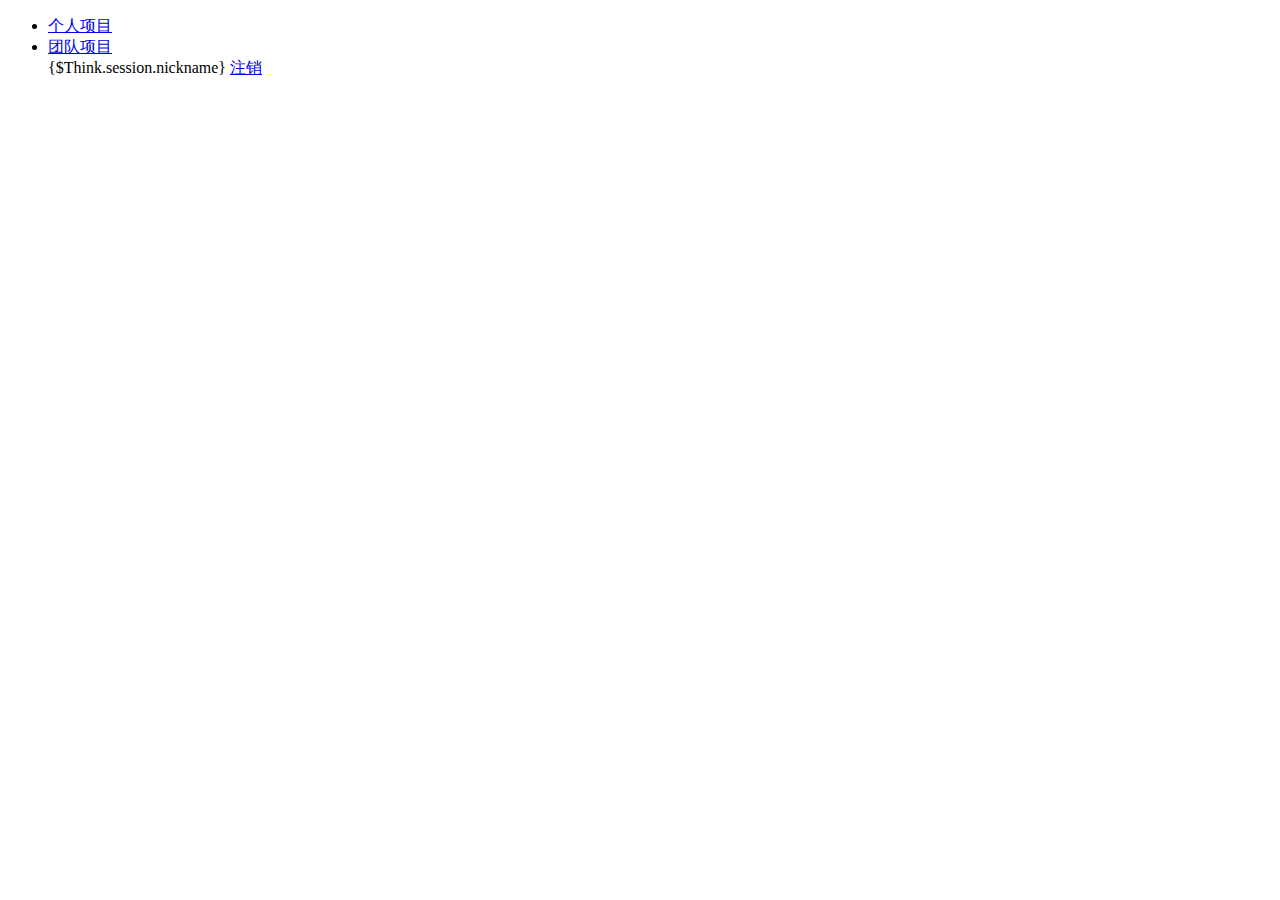
<file: Home/Tpl/Index/index.html>
<!DOCTYPE html>
<html>
    <head>
        <title>用户交单系统</title>
    <load href="__PUBLIC__/Css/jquery-ui/jquery-ui-1.10.2.custom.min.css"/>
    <load href="__PUBLIC__/Js/jquery-1.9.1.js"/>
    <load href="__PUBLIC__/Js/jquery-ui-1.10.2.custom.min.js"/>
    <load href="__PUBLIC__/Css/main.css"/>
    <meta http-equiv="Content-Type" content="text/html; charset=UTF-8">
    <script>
        $(function() {
            $("#tabs").tabs();
        });
    </script>
</head>
<body>
    <div class="main" id="tabs">
        <ul>
            <li><a href="__APP__/Project/Single">个人项目</a></li>
            <li><a href="__APP__/Project/Group">团队项目</a></li>
            <div class="logout">
                {$Think.session.nickname} <a href="__URL__/gone">注销</a>
            </div>
        </ul>
    </div>

</body>
</html>
</file>
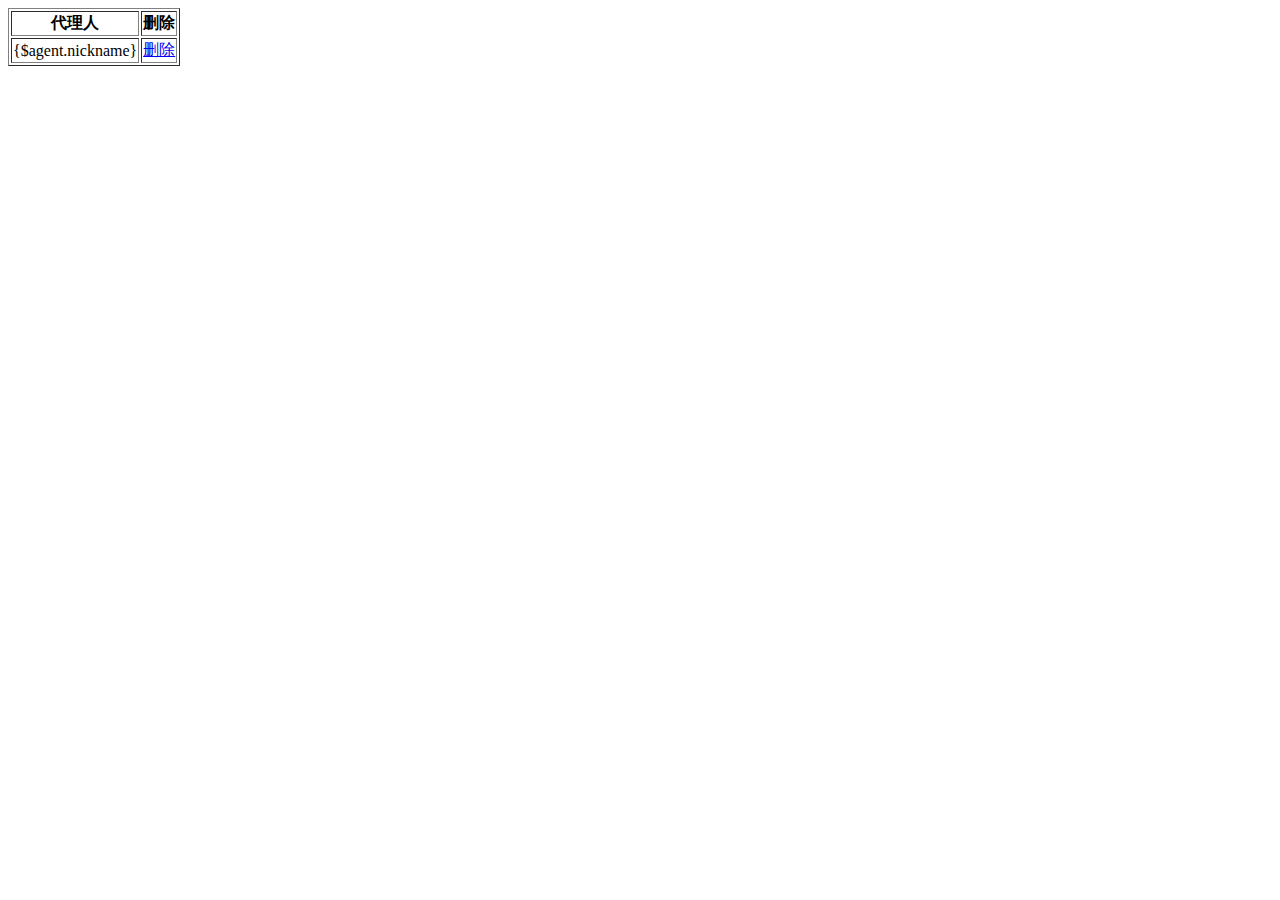
<file: Home/Tpl/Member/ShowAgent.html>
<!--
To change this template, choose Tools | Templates
and open the template in the editor.
-->
<!DOCTYPE html>
<html>
    <head>
        <title></title>
        <meta http-equiv="Content-Type" content="text/html; charset=UTF-8">
    </head>
    <body>
        <div class="agent">
            <table border="1">
                <thead>
                    <tr>
                        <th>代理人</th>
                        <th>删除</th>
                    </tr>
                </thead>
                <tbody>
                <volist id="agent" name="agent">
                    <tr>
                        <td>{$agent.nickname}</td>
                        <td><a href="__URL__/DelBinding/agent_id/{$agent.id}/user_id/{$Think.session.id}">删除</a></td>
                    </tr>
                </volist>
                </tbody>
            </table>

        </div>
    </body>
</html>
</file>
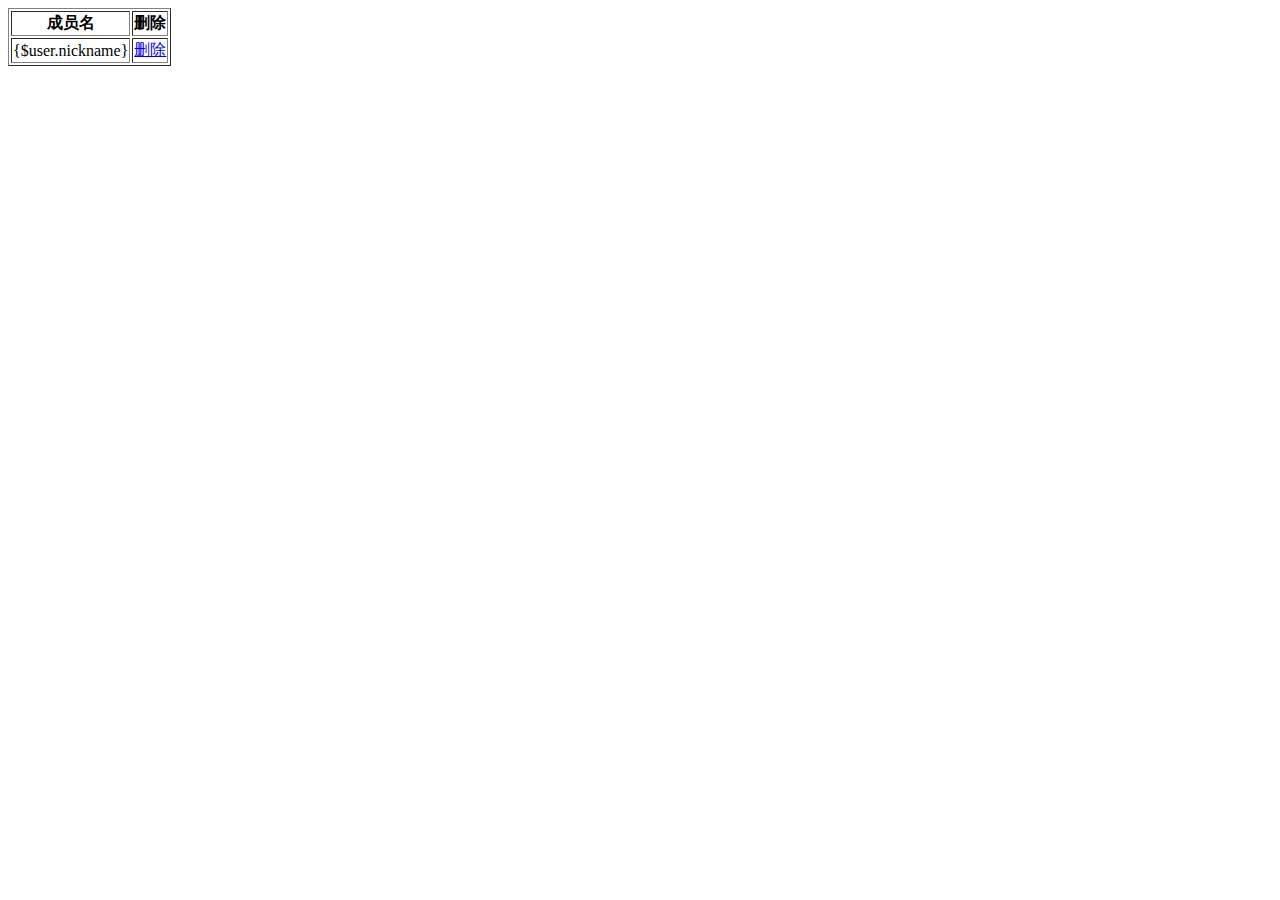
<file: Home/Tpl/Member/ShowMember.html>
<!--
To change this template, choose Tools | Templates
and open the template in the editor.
-->
<!DOCTYPE html>
<html>
    <head>
        <title></title>
        <meta http-equiv="Content-Type" content="text/html; charset=UTF-8">
    </head>
    <body>
        <div class="member">
            <table border="1">
                <thead>
                    <tr>
                        <th>成员名</th>
                        <th>删除</th>
                    </tr>
                </thead>
                <tbody>
                <volist id="user" name="user">
                    <tr>
                        <td>{$user.nickname}</td>
                        <td><a href="__URL__/DelBinding/agent_id/{$Think.session.id}/user_id/{$user.id}">删除</a></td>
                    </tr>
                </volist>
                </tbody>
            </table>

        </div>
    </body>
</html>
</file>
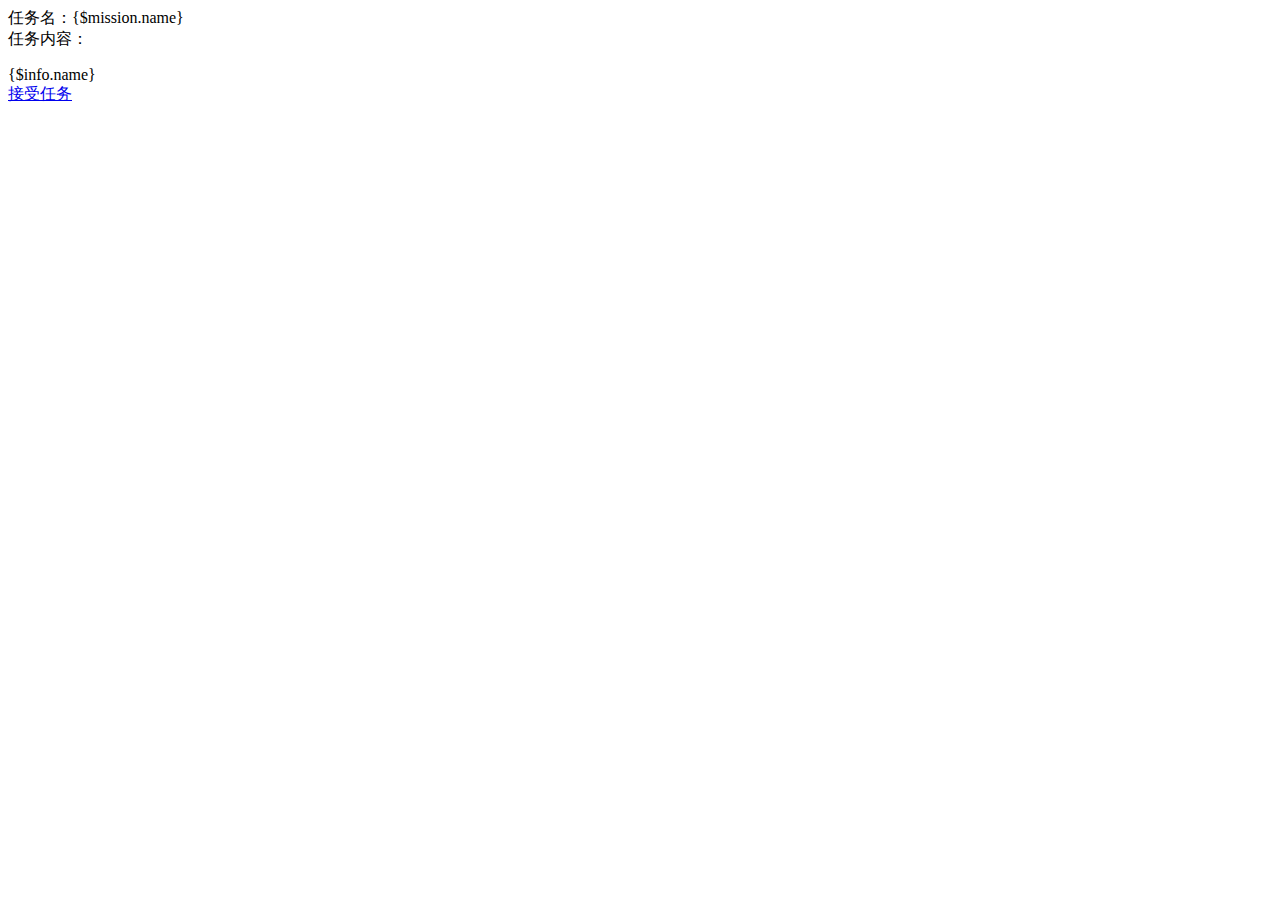
<file: Home/Tpl/Mission/GetMission.html>
<!--
To change this template, choose Tools | Templates
and open the template in the editor.
-->
<!DOCTYPE html>
<html>
    <head>
        <title></title>
        <meta http-equiv="Content-Type" content="text/html; charset=UTF-8">
    </head>
    <body>
    <volist name="mission" id="mission">
        <div class="">
            任务名：{$mission.name}<br>
            任务内容：<br>
            <volist name="mission['Info']" id="info">
                <p>{$info.name}<br>
            </volist>
            <a href="__URL__/AcceptMission/id/{$mission.id}">接受任务</a>
        </div>
    </volist>
</body>
</html>
</file>
